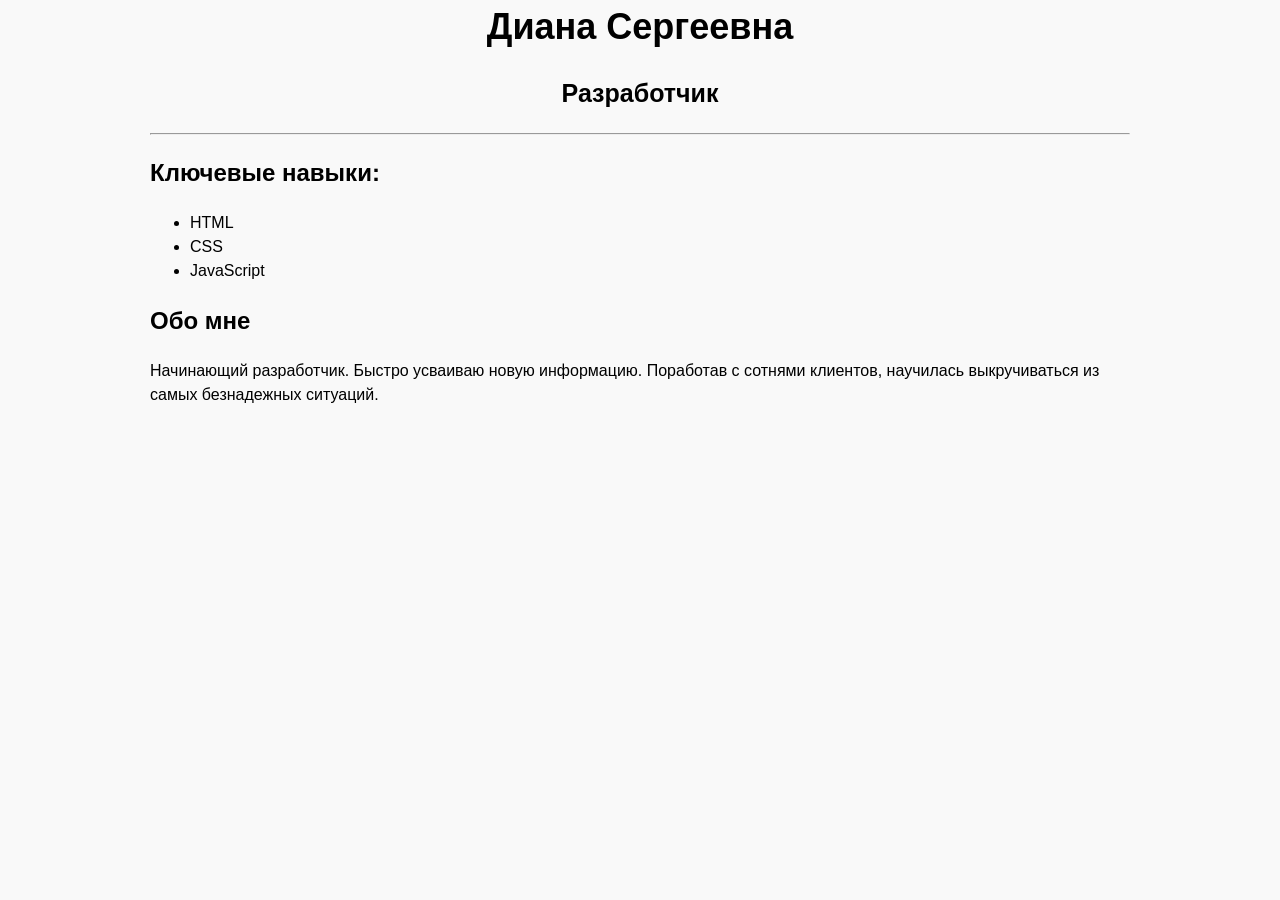
<file: index.html>
<link rel="stylesheet" href="style.css">

<body>
<main>
    <h1>Диана Сергеевна</h1>
    <h2>Разработчик</h2>
  
    <hr>
  
    <section>
      <h2>Ключевые навыки:</h2>
      <ul>
        <li>HTML</li>
        <li>CSS</li>
        <li>JavaScript</li>
      </ul>
    </section>
  
    <section>
      <h2>Обо мне</h2>
      <p>
        Начинающий разработчик. Быстро усваиваю новую информацию. 
        Поработав с сотнями клиентов, научилась выкручиваться из самых безнадежных ситуаций.
      </p>
    </section>
  </main>
</file>
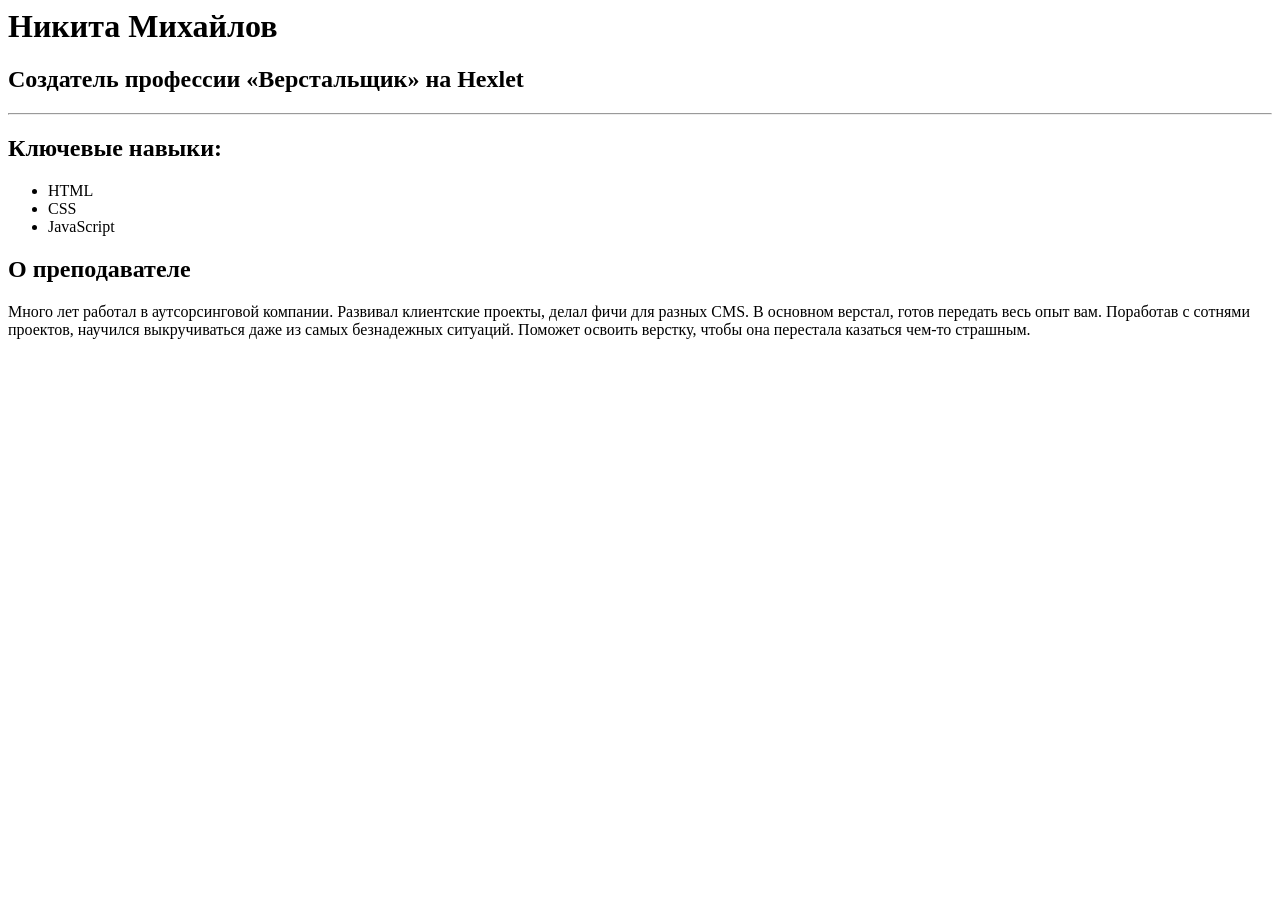
<file: Один раз не пидорас.html>
<body>
<main>
    <h1>Никита Михайлов</h1>
    <h2>Создатель профессии «Верстальщик» на Hexlet</h2>
  
    <hr>
  
    <section>
      <h2>Ключевые навыки:</h2>
      <ul>
        <li>HTML</li>
        <li>CSS</li>
        <li>JavaScript</li>
      </ul>
    </section>
  
    <section>
      <h2>О преподавателе</h2>
      <p>
        Много лет работал в аутсорсинговой компании. Развивал клиентские проекты,
        делал фичи для разных CMS. В основном верстал, готов передать весь опыт
        вам. Поработав с сотнями проектов, научился выкручиваться даже из самых
        безнадежных ситуаций. Поможет освоить верстку, чтобы она перестала
        казаться чем-то страшным.
      </p>
    </section>
  </main>
</file>
<file: style.css>
body {
    font-family: sans-serif;
    line-height: 1.5;
  
    background-color: #f9f9f9;
    width: 980px;
    margin: 0 auto;
  }
  
  h1 {
    text-align: center;
    font-size: 36px;
    margin-bottom: 0;
  }
  
  main > h2 {
    text-align: center;
    font-size: 25px;
  }
</file>
